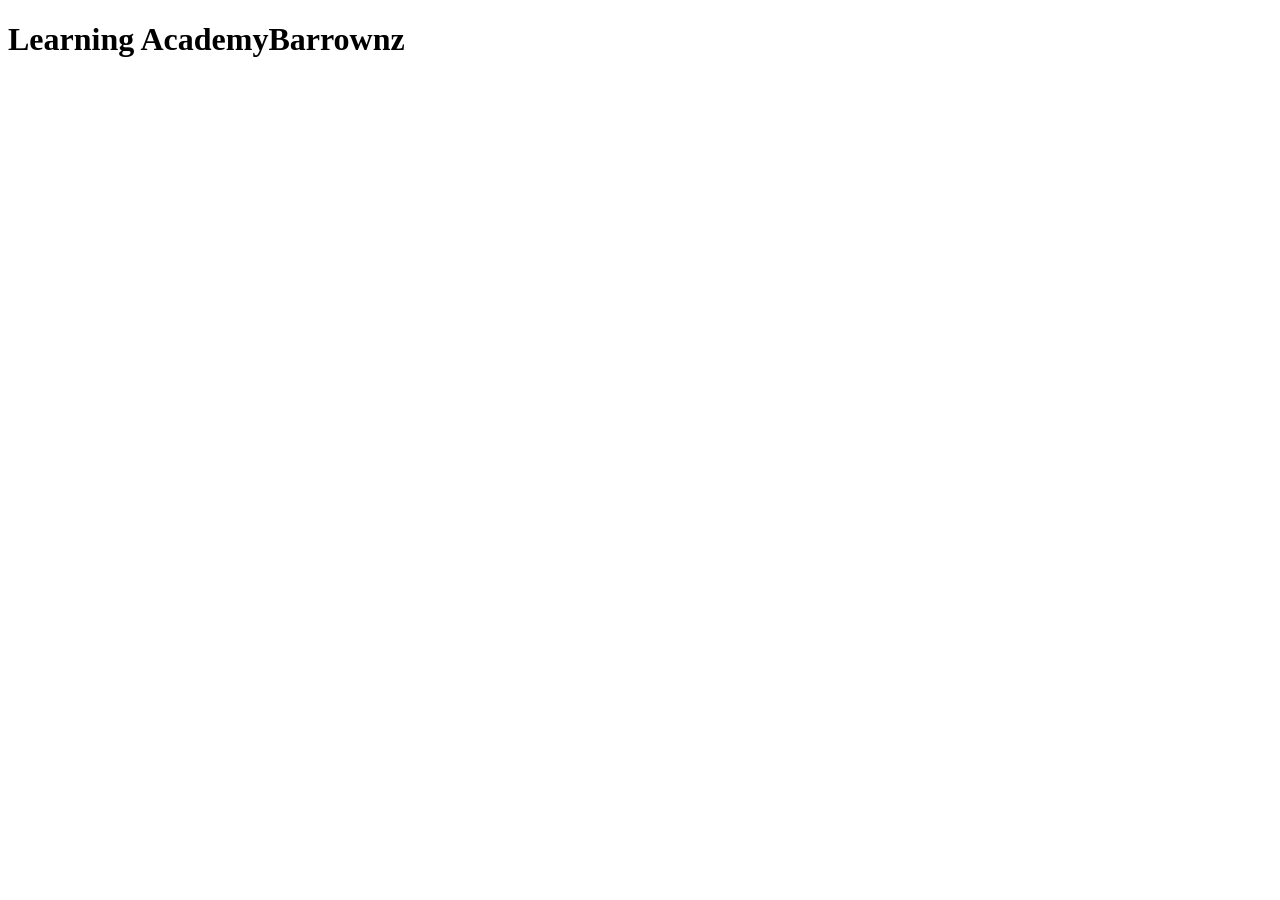
<file: test.html>
<!DOCTYPE html>
<html lang="en">
<head>
    <meta charset="UTF-8">
    <meta name="viewport" content="width=device-width, initial-scale=1.0">
    <title>Document</title>

    <style>
        .head::after{
            content: 'Barrownz';
        }
    </style>
</head>
<body>
    

    <h1 class="head"> Learning Academy</h1>
</body>
</html>
</file>
